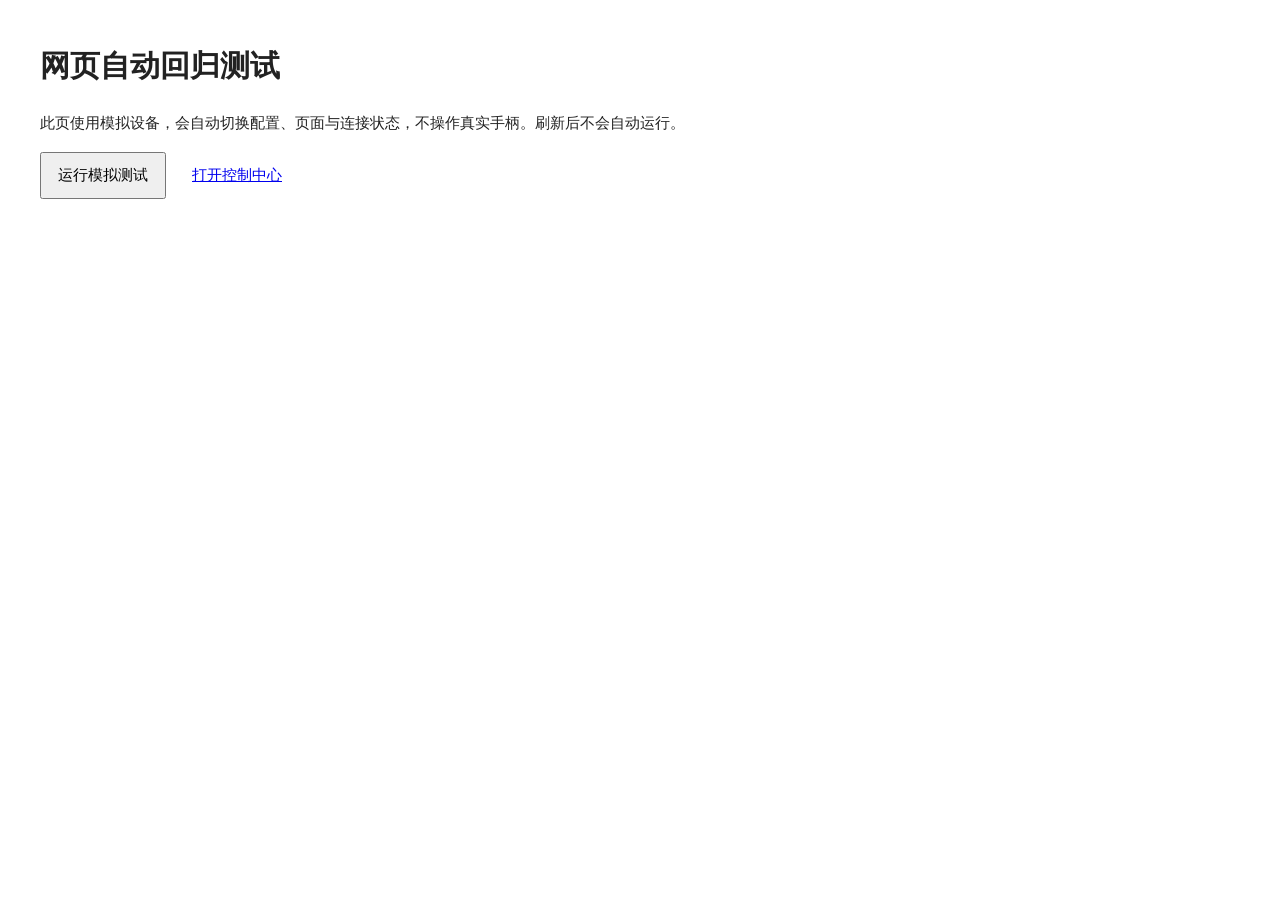
<file: tests/web_ui_test.html>
<!doctype html><html lang="zh-CN"><meta charset="utf-8"><title>网页自动回归测试 · 模拟设备</title>
<style>body{font:15px/1.7 system-ui;margin:40px;color:#222}button,a{font:inherit;padding:9px 16px;display:inline-block;margin-right:10px}main{max-width:680px}</style>
<main><h1>网页自动回归测试</h1><p>此页使用模拟设备，会自动切换配置、页面与连接状态，不操作真实手柄。刷新后不会自动运行。</p><button id="runUITest" type="button">运行模拟测试</button><a href="../web/#tester">打开控制中心</a></main>
<script type="module">
// Explicit fake HID device; no hardware is accessed. Serve the repository root.
import { defaults, encodeConfig, decodeConfig, globalDefaults, encodeGlobal, decodeGlobal } from '../web/protocol.mjs';
import {encodeMacro,decodeMacro,emptyRules,encodeRules} from '../web/macros.mjs';
import {receiverDefaults,encodeReceiver,decodeReceiver,remapDefaults,encodeRemap,decodeRemap} from '../web/receiver-protocol.mjs';
import {crc32} from '../web/zip-reader.mjs';
import {encodePartitionTable,ROOT_MARKER,PT_ADDRESS} from '../web/dual-firmware.mjs';
if(!new URLSearchParams(location.search).has('autorun'))await new Promise(resolve=>document.getElementById('runUITest').addEventListener('click',resolve,{once:true}));
let receiver=receiverDefaults(),remap=[remapDefaults(),remapDefaults()],remapRead=0,remapActive=0,legacyAck=[0,0,0,0],receiverSaves=0;
let profiles = Array.from({ length: 4 }, defaults), settings = globalDefaults(), edit = 2, active = 0, ack = [0, 0, 0], saveFails = false, saves = 0, statusFlags = 27;
const commands = [], outputs = [];
let macroReply=new Uint8Array(63),macroFiles=Array.from({length:16},()=>new Uint8Array()),macroRules=encodeRules(emptyRules()),macroStage,macroActive=255;
function macroCommand(p){const cmd=p[0],slot=p[2],offset=p[3]|p[4]<<8;const r=macroReply=new Uint8Array(63);r.set([1,cmd,p[1],0,slot,macroActive]);r[8]=offset&255;r[9]=offset>>8;let bytes;
 if(cmd===0){r[7]=12;new DataView(r.buffer).setUint32(12,400000,true);}
 if(cmd===1)bytes=macroFiles[slot];if(cmd===6)bytes=macroRules;
 if(cmd===20){bytes=new Uint8Array(126);bytes.fill(128,0,4);bytes[7]=8;bytes[32]=bytes[36]=128;bytes.set(bytes.slice(0,63),63);}
 if(cmd===21){bytes=new Uint8Array(400);bytes.set(new TextEncoder().encode('BTL1'));}
 if(bytes){r[10]=bytes.length&255;r[11]=bytes.length>>8;const chunk=bytes.slice(offset,offset+51);r[7]=chunk.length;r.set(chunk,12);}
 if(cmd===2||cmd===8)macroStage=new Uint8Array(offset);
 if(cmd===3||cmd===9)macroStage.set(p.slice(6,6+p[5]),offset);
 if(cmd===4){decodeMacro(macroStage);macroFiles[slot]=macroStage.slice();}
 if(cmd===10)macroRules=macroStage.slice();if(cmd===5)macroFiles[slot]=new Uint8Array();if(cmd===11)macroActive=slot;if(cmd===12)macroActive=255;
}
class FakeDevice extends EventTarget {
  opened = false; productName = 'SIMULATED DS5 GYRO'; productId = 0x0DF2;
  collections = [{ featureReports: [0xF3,0xFA, 0xFC, 0xFD, 0xFE].map(reportId => ({ reportId })) }];
  async open() { this.opened = true; }
  async close() { this.opened = false; }
  async sendReport(id, bytes) { check(id===2&&bytes.length===47,'full-length output report'); outputs.push(bytes.slice()); }
  async sendFeatureReport(id, bytes) {
    if(id===0xF3){macroCommand(bytes);return;}
    if(id===0xF6||id===0xFB){
      check(bytes.length===(id===0xFB?127:63),'legacy full-length SET_REPORT');legacyAck=[bytes[0],0,bytes.at(-1),id];
      if(id===0xF6&&bytes[0]===1)receiver=decodeReceiver(bytes.slice(1,30));
      if(id===0xF6&&bytes[0]===2)receiverSaves++;
      if(id===0xFB&&bytes[0]===3)remapRead=bytes[1];
      if(id===0xFB&&bytes[0]===5)remapActive=bytes[1];
      if(id===0xFB&&bytes[0]===1){const a=new Uint8Array(127);a.set(bytes.slice(2,126),2);remap[bytes[1]]=decodeRemap(a).rows;}
      return;
    }
    check(id === 0xFC && bytes.length === 63, 'full-length SET_REPORT');
    commands.push(bytes.slice()); ack = [bytes[0], 0, bytes[1]];
    if (bytes[0] === 1) profiles[edit] = decodeConfig(bytes.slice(2, 42));
    if (bytes[0] === 2) { if (saveFails) ack[1] = 2; else saves++; }
    if (bytes[0] === 4) profiles[edit] = defaults();
    if (bytes[0] === 6) edit = bytes[2];
    if (bytes[0] === 7) { if (settings.source) ack[1] = 1; else active = settings.manual = bytes[2]; }
    if (bytes[0] === 8) { settings = decodeGlobal(bytes.slice(2, 59)); active = settings.source === 1 ? settings.edge[1] : settings.source === 2 ? settings.dongle[0] : settings.manual; }
  }
  async receiveFeatureReport(id) {
    if(id===0xF3){const a=new Uint8Array(64);a[0]=id;a.set(macroReply,1);return new DataView(a.buffer);}
    if(id===0xFB){const a=new Uint8Array(128);a[0]=id;a[1]=remapActive;a[2]=remapRead;a.set(encodeRemap(remap[remapRead]),3);return new DataView(a.buffer);}
    const bytes = new Uint8Array(64); bytes[0] = id;
    if(id===0xF7){bytes.set(encodeReceiver(receiver),1);bytes.set(legacyAck,41);}
    if (id === 0xFC) { bytes.set(encodeConfig(profiles[edit]), 1); bytes.set(ack, 41); bytes[44] = 255; bytes[45] = edit; bytes[46] = active; bytes[47] = 2; }
    if (id === 0xFA) { bytes.set([2, 4, edit, active], 1); const g = encodeGlobal(settings); bytes.set(g.slice(0, 9), 5); bytes.set(g.slice(9), 16); }
    if (id === 0xFD) { bytes[1] = 2; bytes[2] = statusFlags; bytes[63] = 2; }
    if (id === 0xFE) { bytes[1] = 2; bytes[2] = active; }
    if (id === 0xF8) bytes.set(new TextEncoder().encode('UI TEST DEVICE G2'), 1);
    return new DataView(bytes.buffer);
  }
}
const fake = new FakeDevice(), hid = new EventTarget(); hid.requestDevice = async () => [fake];
Object.defineProperty(navigator, 'hid', { configurable: true, value: hid });
const html = await (await fetch('../web/index.html')).text();
const markup=html.replace('href="style.css','href="../web/style.css').replace(/<script type="module" src="app\.js(?:\?[^\"]*)?"><\/script>/,'');
const parsed=new DOMParser().parseFromString(markup,'text/html');document.head.innerHTML=parsed.head.innerHTML;document.body.innerHTML=parsed.body.innerHTML;document.title='模拟设备 · 自动回归测试';
const banner=document.createElement('aside');banner.id='testBanner';banner.style.cssText='position:fixed;top:0;right:0;z-index:100;background:#fff0bd;color:#503900;padding:6px 12px;font:12px system-ui';banner.append('模拟设备 · 自动回归测试 ');const exit=document.createElement('a');exit.href='../web/#tester';exit.textContent='退出测试，打开控制中心';banner.append(exit);document.body.append(banner);
const $ = id => document.getElementById(id), result = document.createElement('pre'); result.id = 'testResults'; document.body.prepend(result);
result.style.cssText='position:fixed;bottom:0;left:0;right:0;z-index:100;background:white;padding:8px;margin:0';
let assertions = 0, finished=false;
function check(condition, label) { if (!condition) throw new Error(label); assertions++; if(typeof result!=='undefined'&&!finished)result.textContent='RUNNING: '+label; }
function change(id, value) { $(id).value = value; $(id).dispatchEvent(new Event('change', {bubbles:true})); }
async function waitFor(predicate) { const deadline = performance.now() + 120000; while (!predicate()) { if (performance.now() > deadline) throw new Error('timed out'); await new Promise(r => setTimeout(r, 20)); } }
const ready = () => waitFor(() => !$('apply').disabled);
try {
  await import('../web/app.js');
  check($('apply').disabled && $('connect').textContent === '连接体感配置', 'initial state');
  check(document.querySelector('h1').textContent === 'DS5 控制中心', 'concise product title');
  check($('editSlot').options.length === 4 && $('profiles').hidden, 'four independent slots');
  check($('bootSlot0').disabled&&$('bootSlot1').disabled&&$('bootState').textContent.includes('未连接'),'unconnected boot manager cannot switch applications');
  $('connect').click(); await ready(); check(fake.opened, 'connect and read all slots');
  check(edit===active&&$('editSlot').value==='0','connect edits the active profile rather than stale edit slot');
  change('editSlot','1');await ready();$('read').click();await ready();check(edit===1,'explicit read preserves chosen inactive edit slot');
  change('editSlot','0');await ready();
  check($('identityWarning').hidden, 'standard receiver does not show private identity warning');
  $('presetLong').click(); check($('hold').value === '300' && $('output').value === '1', 'long-L2 preset');
  change('editSlot', '1'); await ready(); check(edit === 1 && $('output').value === '0', 'editing inactive slot');
  check(!$('editNotice').hidden&&$('editNotice').textContent.includes('配置 2'),'inactive editing is explicit');
  change('output', '1'); change('sx', '3'); $('apply').click(); await ready();
  check(profiles[1].sx === 3 && profiles[0].output === 0 && active === 0, 'apply only edited profile');
  $('activateSlot').click(); await ready(); check(active === 1 && $('manualSlot').value === '1', 'manual switch');
  change('switchSource', '1'); $('apply').click(); await ready();
  check(settings.source === 1 && !$('nativeBindings').hidden && $('activateSlot').disabled, 'native Fn mapping');
  change('switchSource', '2'); change('dongle0', '1'); $('apply').click(); await ready();
  check(settings.source === 2 && active === 1 && !$('dongleBindings').hidden, 'dongle profile mapping');
  change('shortcut0-action', '4'); change('shortcut0-gesture', '1'); change('shortcut0-hold', '300');
  const masks = $('shortcuts').querySelector('fieldset'); masks.querySelector('[data-bit="11"]').checked = true; masks.querySelector('[data-bit="12"]').checked = true;
  $('save').click(); await ready();
  check(saves === 1 && commands.at(-1)[0] === 2, 'save after all writes');
  check(profiles[0].hold === 300 && profiles[0].output === 1 && profiles[1].sx === 3 && edit === 1, 'draft preserved across slots');
  check(settings.actions[0].action === 4 && settings.actions[0].buttons === ((1 << 11) | (1 << 12)), 'hotkey settings reach wire');
  saveFails = true; change('sx', '4'); $('save').click(); await ready();
  check($('message').classList.contains('error') && $('message').textContent.includes('保存失败'), 'save failure reported');
  saveFails = false; $('defaults').click(); await ready();
  check(profiles[1].output === 0 && profiles[0].output === 1, 'reset affects edited slot only');
  const imported = { version: 2, profiles: Array.from({ length: 4 }, () => ({ ...defaults(), sx: 5 })), settings: globalDefaults() };
  Object.defineProperty($('import'), 'files', { configurable: true, value: [new File([JSON.stringify(imported)], 'test.json', { type: 'application/json' })] });
  $('import').dispatchEvent(new Event('change', {bubbles:true})); await ready();
  check($('sx').value === '5' && profiles[1].sx !== 5, 'import stays in form');
  active = 3;
  await waitFor(() => $('currentSlot').textContent === '当前配置：4');
  check($('manualSlot').value === '0', 'telemetry preserves imported manual slot');
  $('save').click(); await ready(); check(profiles.every(c => c.sx === 5), 'imported bank saved');
  check(active === 0, 'imported default manual slot applied');
  location.hash = '#tester'; await waitFor(() => !$('tester').hidden);
  check($('config').hidden && $('update').hidden, 'tab routing');
  const tabButtons=[...document.querySelectorAll('#testerTabs [role="tab"]')], tabPanes=[...document.querySelectorAll('.test-pane')];
  check(tabButtons.length===6&&tabPanes.filter(p=>!p.hidden).length===1,'six test tabs with one visible panel');
  const model=$('controllerVisual').getBoundingClientRect(), connection=$('connectionPanel').getBoundingClientRect(), panelHeight=document.querySelector('.test-panes').getBoundingClientRect().height, hash=location.hash;
  for(const tab of tabButtons){tab.click();check(tab.getAttribute('aria-selected')==='true'&&tabPanes.filter(p=>!p.hidden).length===1,'test tab selects one panel');}
  check(location.hash===hash,'test tabs do not navigate or scroll to anchors');
  check(Math.abs($('controllerVisual').getBoundingClientRect().y-model.y)<1&&Math.abs($('connectionPanel').getBoundingClientRect().y-connection.y)<1&&Math.abs(document.querySelector('.test-panes').getBoundingClientRect().height-panelHeight)<1,'model, connection and panel height stay fixed across tabs');
  let centeredKeys = 0;
  for (const g of document.querySelectorAll('#controllerVisual .pad-key')) {
    const shape = g.querySelector('rect, circle'), txt = g.querySelector('text');
    if (!shape || !txt) continue;
    centeredKeys++;
    const sb = shape.getBBox(), tb = txt.getBBox();
    const dx = Math.abs((sb.x + sb.width / 2) - (tb.x + tb.width / 2));
    const dy = Math.abs((sb.y + sb.height / 2) - (tb.y + tb.height / 2));
    check(dx <= 2 && dy <= 2.5, `controller SVG label centered (${txt.textContent}: dx=${dx.toFixed(2)}, dy=${dy.toFixed(2)})`);
  }
  check(centeredKeys >= 12, 'verified SVG button label centering on controller overview');
  $('test-tab-other').dispatchEvent(new KeyboardEvent('keydown',{key:'Home',bubbles:true}));
  check($('test-tab-input').getAttribute('aria-selected')==='true'&&document.activeElement===$('test-tab-input'),'tab keyboard navigation and focus');
  $('test-tab-rumble').click();$('rumbleIntensity').value='25';$('rumbleBoth').click();await waitFor(()=>outputs.some(p=>p[2]>0&&p[3]>0));
  $('test-tab-light').click();await waitFor(()=>outputs.at(-1)?.[0]===15);check(outputs.at(-1).slice(1).every(n=>n===0),'changing tabs stops motors and adaptive triggers');
  $('test-tab-rumble').click();check($('rumbleIntensity').value==='25','tab switches preserve controls');
  $('test-tab-input').click();
  await waitFor(() => $('factory').textContent === '已应用' && $('diagnostics').textContent.includes('接收报告'));
  check($('raw').textContent.includes('Edge 档位: 2'), 'telemetry rendered');
  statusFlags = 33; await waitFor(() => $('calibration').textContent === '校准超时');
  check($('calibration').textContent === '校准超时', 'calibration timeout rendered');
  statusFlags = 193; await waitFor(() => $('stillness').textContent.includes('静止'));
  check($('stillness').textContent.includes('自动跟踪'), 'auto-bias stillness status rendered');
  location.hash='#receiver';await waitFor(()=>!$('receiver').hidden);change('receiver-haptics_gain','1.5');change('receiver-polling_rate_mode','1');
  check(Boolean($('receiverRebootOnly')) && !$('receiverRebootOnly').disabled, 'receiver soft reboot button available');
  $('receiverSettings').dispatchEvent(new Event('submit',{cancelable:true}));await ready();check(receiver.haptics_gain===1.5&&receiver.polling_rate_mode===1,'receiver fields reach legacy protocol');
  $('receiverSave').click();await ready();check(receiverSaves===1,'receiver flash save acknowledged');
  location.hash='#remap';await waitFor(()=>!$('remap').hidden);change('remapSlot','1');await ready();const row=$('remapRows').children[0],sels=row.querySelectorAll('select');sels[0].value='1';sels[0].dispatchEvent(new Event('change', {bubbles:true}));sels[1].value='44';sels[1].dispatchEvent(new Event('change', {bubbles:true}));$('remapSave').click();await ready();check(remap[1][0].type===1&&remap[1][0].value===44,'remap keyboard mapping saved to selected profile');
  location.hash='#config';await waitFor(()=>!$('config').hidden);change('output','2');change('stickPower','2');check($('curveUnits').textContent.includes('摇杆'),'stick response curve follows edited output');change('activation','2');const buttons=$('buttons').querySelector('[data-bit="22"]');buttons.checked=true;check($('activation').value==='2','toggle activation can bind independent rear button');
  $('autoBias').checked = true; $('autoBias').dispatchEvent(new Event('change', {bubbles:true}));
  $('adaptiveSmooth').checked = true; $('adaptiveSmooth').dispatchEvent(new Event('change', {bubbles:true}));
  check($('fireBiasDps').closest('.field').hidden && $('fireBiasHint').hidden, 'fire bias options hidden until enabled');
  $('fireBiasOn').checked = true; $('fireBiasOn').dispatchEvent(new Event('change', {bubbles:true}));
  change('fireBiasDps', '10'); change('fireRampMs', '300');
  check(!$('fireBiasDps').closest('.field').hidden && !$('fireRampMs').closest('.field').hidden && !$('fireBiasHint').hidden, 'fire bias options shown when enabled');
  check($('configRuleSummary').textContent.includes('开火下压 10°/s'), 'fire bias appears in rule summary');
  $('fireBiasOn').checked = false; $('fireBiasOn').dispatchEvent(new Event('change', {bubbles:true}));
  change('horizontal', '2');
  $('stickGamePresets').querySelector('[data-stick-tpl="codDynamic"]').click();
  check($('maxTurn').value === '420' && $('stickDeadzone').value === '7' && $('stickPower').value === '0.9', 'right-stick calibration wizard applies game template');
  $('wizGameDeadzone').value = '10'; $('wizTurn360Sec').value = '1.0'; $('wizCurveType').value = 'classic';
  $('wizApplyStick').click();
  check($('maxTurn').value === '360' && $('stickDeadzone').value === '9.5' && $('stickPower').value === '1.4', 'right-stick wizard calculator applies computed values');
  $('slotCustomName').value = 'Apex 防串轴'; $('slotCustomName').dispatchEvent(new Event('input', {bubbles:true}));
  check($('profileStrip').textContent.includes('Apex 防串轴'), 'custom slot name updates quick cards');
  check(Boolean($('librarySelect')) && $('librarySelect').options.length >= 2 && Boolean($('replayFile')) && Boolean($('leftCircularityTag')), 'profile library, replay and circularity widgets rendered');
  const data=new Uint8Array(63);data.fill(128,0,4);data[0]=255;data[4]=255;data[7]=0x28;data[32]=128;data[36]=128;const event=new Event('inputreport');event.reportId=1;event.data=new DataView(data.buffer);fake.dispatchEvent(event);await waitFor(()=>$('l2Value').textContent==='100%');check($('controllerVisual').querySelector('[data-bit="1"]').classList.contains('pressed'),'controller diagram follows real input events');check($('leftStickValue').textContent.includes('1.000'),'stick visualization follows USB input');
  location.hash='#tester';await waitFor(()=>!$('tester').hidden);
  location.hash='#macros';await waitFor(()=>!$('macros').hidden);check(!$('macroSave').disabled,'macro capability detected');
  $('macroName').value='UI macro';$('macroAddDown').click();$('macroAddUp').click();check($('macroSteps').children.length===2,'macro step editor adds press/release');
  const macroType=$('macroSteps').querySelector('select');macroType.value='1';macroType.dispatchEvent(new Event('change'));check([...$('macroSteps').querySelectorAll('select')[1].options].some(o=>o.textContent==='F13'&&o.value==='104'),'extended HID keyboard code F13');
  $('macroSave').click();await ready();check(decodeMacro(macroFiles[0]).steps.length===2,'macro upload and persisted readback');
  $('macroTest').click();await ready();check(macroActive===0,'single macro test starts stored slot');$('macroStop').click();await waitFor(()=>macroActive===255);check(macroActive===255,'stop command releases playback');
  const binding=$('macroBindings').querySelector('details');binding.querySelector('input[type=checkbox]').checked=true;binding.querySelector('[data-bit="19"]').checked=true;binding.dispatchEvent(new Event('change',{bubbles:true}));
  $('macroRulesSave').click();await ready();check((new DataView(macroRules.buffer).getUint32(0,true)&(1<<19))!==0,'Edge Fn binding saved');
  $('macroDelete').click();await ready();check(!macroFiles[0].length,'macro slot deletion acknowledged');
  location.hash='#update';await waitFor(()=>!$('update').hidden);
  const oldPicker=hid.requestDevice;let bootSelected=0,bootOpened=false,bootAck=[0,0];
  const bootFake={vendorId:0x1209,productId:1,productName:'SIMULATED BOOT MANAGER',collections:[{usagePage:0xFF00,featureReports:[{reportId:0x70}]}],
   get opened(){return bootOpened;},async open(){bootOpened=true;},async close(){bootOpened=false;},
   async receiveFeatureReport(){const p=new Uint8Array(64);p[0]=0x70;p.set(new TextEncoder().encode('DBMR'),1);p[5]=p[6]=p[12]=p[61]=1;p[7]=bootSelected;p[8]=3;p[9]=bootAck[0];p[11]=bootAck[1];p.set(new TextEncoder().encode('G2.4'),17);p.set(new TextEncoder().encode('3.24H'),37);return new DataView(p.buffer);},
   async sendFeatureReport(id,p){check(id===0x70&&p.length===63,'boot manager command uses full feature report');bootSelected=p[2];bootAck=[p[0],p[1]];}};
  hid.requestDevice=async({filters})=>filters.some(f=>f.usagePage===0xFF00)?[bootFake]:[];
  $('bootConnect').click();await waitFor(()=>!$('bootSlot1').disabled);
  check($('bootVersion0').textContent==='G2.4'&&$('bootVersion1').textContent==='3.24H','boot manager renders both application versions');
  $('bootSlot1').click();await waitFor(()=>!bootOpened&&$('bootState').textContent.includes('管理器已确认切换请求'));
  check($('message').textContent.includes('上游固件')&&!$('message').classList.contains('error'),'manager activity replaces stale connection errors');
  check(bootSelected===1&&$('bootSlot0').disabled&&fake.opened,'boot manager switches only its own simulated interface');
  hid.requestDevice=oldPicker;
  // Auto-download Boot Manager, Gyro and Upstream firmware inside Dual Tools
  const makeTestZip = entries => {
    const locals = [], centrals = [];
    let offset = 0;
    for (const [name, data] of entries) {
      const nb = new TextEncoder().encode(name), crc = crc32(data);
      const l = new Uint8Array(30 + nb.length + data.length), lv = new DataView(l.buffer);
      lv.setUint32(0, 0x04034b50, true); lv.setUint16(4, 20, true); lv.setUint16(6, 0x800, true);
      lv.setUint32(14, crc, true); lv.setUint32(18, data.length, true); lv.setUint32(22, data.length, true);
      lv.setUint16(26, nb.length, true); l.set(nb, 30); l.set(data, 30 + nb.length);
      locals.push(l);
      const c = new Uint8Array(46 + nb.length), cv = new DataView(c.buffer);
      cv.setUint32(0, 0x02014b50, true); cv.setUint16(4, 20, true); cv.setUint16(6, 20, true); cv.setUint16(8, 0x800, true);
      cv.setUint32(16, crc, true); cv.setUint32(20, data.length, true); cv.setUint32(24, data.length, true);
      cv.setUint16(28, nb.length, true); cv.setUint32(42, offset, true); c.set(nb, 46);
      centrals.push(c); offset += l.length;
    }
    const cdSize = centrals.reduce((s, c) => s + c.length, 0);
    const out = new Uint8Array(offset + cdSize + 22), ov = new DataView(out.buffer);
    let p = 0;
    for (const l of locals) { out.set(l, p); p += l.length; }
    for (const c of centrals) { out.set(c, p); p += c.length; }
    ov.setUint32(p, 0x06054b50, true); ov.setUint16(p + 8, entries.length, true); ov.setUint16(p + 10, entries.length, true);
    ov.setUint32(p + 12, cdSize, true); ov.setUint32(p + 16, offset, true);
    return out;
  };
  const makeBfnp = async ({ size, offset, marker = '', rootMarker = false }) => {
    const out = new Uint8Array(size);
    out.set(new TextEncoder().encode('BFNP'), 0);
    const v = new DataView(out.buffer);
    v.setUint32(120, 0x72cc0100, true); v.setUint32(124, offset, true); v.setUint32(132, size - offset, true);
    if (rootMarker) out.set(new TextEncoder().encode(ROOT_MARKER), 0xFE0);
    if (marker) out.set(new TextEncoder().encode(marker + '\0'), offset + 64);
    out.set(new Uint8Array(await crypto.subtle.digest('SHA-256', out.subarray(offset))), 136);
    v.setUint32(252, crc32(out.subarray(0, 252)), true);
    return out;
  };
  const shaTag = async b => 'sha256:' + Array.from(new Uint8Array(await crypto.subtle.digest('SHA-256', b)), x => x.toString(16).padStart(2, '0')).join('');
  const ptBin = encodePartitionTable({
    version: 0, age: 0,
    entries: [{ type: 0, device: 0, active: 0, name: 'FW', address: [0x10000, 0x210000], maxLength: [0x140000, 0x120000] }],
  }, 16 + 36 + 4);
  const boot2Bin = await makeBfnp({ size: 0x2400, offset: 0x2000 });
  const mgrBin = await makeBfnp({ size: 0x2800, offset: 0x2000, rootMarker: true });
  const gyroBin = await makeBfnp({ size: 0x1800, offset: 0x1000, marker: 'LCT616-DS5 3.18G2.4RC7' });
  const upFsBin = await makeBfnp({ size: 0x1800, offset: 0x1000, marker: 'LCT616-DS5 3.24' });
  const upHsBin = await makeBfnp({ size: 0x1800, offset: 0x1000, marker: 'LCT616-DS5 3.24H' });
  const ini = new TextEncoder().encode('[boot2]\nfiledir = ./boot2.bin\naddress = 0x000000\n[partition]\nfiledir = ./partition.bin\naddress = 0xE000\n[FW]\nfiledir = ./ds5dongle-lctech616.bin\naddress = @partition\n');
  const gyroZip = makeTestZip([['pkg/boot2.bin', boot2Bin], ['pkg/partition.bin', ptBin], ['pkg/flash_prog_cfg.ini', ini], ['pkg/ds5dongle-lctech616.bin', gyroBin]]);
  const upZip = makeTestZip([['up/boot2.bin', boot2Bin], ['up/partition.bin', ptBin], ['up/flash_prog_cfg.ini', ini], ['up/ds5dongle-lctech616.bin', upFsBin], ['up/ds5dongle-lctech616-hs.bin', upHsBin]]);
  const dlAssets = {
    'ds5-boot-manager-lctech616-fs-experimental.bin': mgrBin,
    'ds5dongle-lctech616-fs-test.zip': gyroZip,
    'ds5dongle-bl618-lctech616-v3.24.zip': upZip,
  };
  const ccPkgSha = await shaTag(new Uint8Array([0x50, 0x4b, 3, 4]));
  const ghReleaseStubs = {
    'lx8s8/ds5dongle-bl618-opensource-gyro': [{
      tag_name: 'v3.18-g2.4-rc9', prerelease: true, published_at: '2026-11-15T13:00:00Z',
      assets: [
        { name: 'DS5-Control-Center-macos-arm64.zip', size: 123456, digest: ccPkgSha, browser_download_url: 'https://github.com/lx8s8/ds5dongle-bl618-opensource-gyro/releases/download/v3.18-g2.4-rc9/DS5-Control-Center-macos-arm64.zip' },
      ],
    }, {
      tag_name: 'v3.18-g2.4-rc7', prerelease: true, published_at: '2026-11-15T12:00:00Z',
      assets: [
        { name: 'ds5-boot-manager-lctech616-fs-experimental.bin', size: mgrBin.length, digest: await shaTag(mgrBin), browser_download_url: 'https://github.com/lx8s8/ds5dongle-bl618-opensource-gyro/releases/download/v3.18-g2.4-rc7/ds5-boot-manager-lctech616-fs-experimental.bin' },
        { name: 'ds5dongle-lctech616-fs-test.zip', size: gyroZip.length, digest: await shaTag(gyroZip), browser_download_url: 'https://github.com/lx8s8/ds5dongle-bl618-opensource-gyro/releases/download/v3.18-g2.4-rc7/ds5dongle-lctech616-fs-test.zip' },
      ],
    }],
    'sqlCRT/ds5dongle-bl618-opensource': [{
      tag_name: 'v3.24', prerelease: false, published_at: '2026-11-09T12:55:54Z',
      assets: [
        { name: 'ds5dongle-bl618-lctech616-v3.24.zip', size: upZip.length, digest: await shaTag(upZip), browser_download_url: 'https://github.com/sqlCRT/ds5dongle-bl618-opensource/releases/download/v3.24/ds5dongle-bl618-lctech616-v3.24.zip' },
      ],
    }],
  };
  let selfUpdateArgs = null;
  const origFetch = window.fetch;
  window.fetch = async (url, init) => {
    const s = String(url);
    if (s === '/api/local') return new Response(JSON.stringify({ application: 'DS5 Control Center', token: 'mocktok', version: 'v3.18-g2.4-rc8', mode: 'native', asset: 'DS5-Control-Center-macos-arm64.zip', canSelfUpdate: true, updateNote: '' }), { status: 200 });
    if (s.startsWith('/api/self-update?')) {
      check(init?.method === 'POST' && init?.headers?.['X-Session-Token'] === 'mocktok', 'self-update uses POST and session token');
      selfUpdateArgs = Object.fromEntries(new URLSearchParams(s.split('?')[1]));
      return new Response(JSON.stringify({ updated: true, restarting: true }), { status: 200 });
    }
    if (s.startsWith('/api/download?')) {
      const q = new URLSearchParams(s.split('?')[1]);
      const data = dlAssets[q.get('name')];
      if (!data) return new Response('missing', { status: 404 });
      return new Response(data, { status: 200 });
    }
    for (const [repo, list] of Object.entries(ghReleaseStubs)) {
      if (s.startsWith(`https://api.github.com/repos/${repo}/releases`)) return new Response(JSON.stringify(list), { status: 200 });
    }
    return origFetch(url, init);
  };
  try {
    $('dualToolsDetails').open = true;
    change('dualOp', 'install');
    change('dualInstallUsb', 'fs');
    $('dualAutoAll').click();
    await waitFor(() => !$('dualAutoAll').disabled && $('dualMessage').textContent.includes('全套文件已下载'));
    check($('dualMgrSummary').textContent.includes('SHA256 验证通过'), 'dual auto-download populates and validates Boot Manager');
    check($('dualGyroVer').value === '3.18G2.4RC7' && $('dualUpVer').value === '3.24', 'dual auto-download populates gyro and upstream versions');
    check(!$('dualUpVariantField').hidden && $('dualUpVariant').options.length === 2, 'upstream multi-variant ZIP reveals FS/HS selector');
    change('dualOp', 'slot');
    change('dualSlotTarget', '1');
    change('dualSlotUsb', 'hs');
    $('dualAutoSlot').click();
    await waitFor(() => !$('dualAutoSlot').disabled && $('dualSlotVersion').value === '3.24H');
    check($('dualSlotVersion').value === '3.24H' && $('dualSlotSummary').textContent.includes('ds5dongle-lctech616-hs.bin'), 'slot auto-download fetches upstream repo and selects matching HS variant');
    $('releaseSource').value = 'gyro';
    $('releaseRefresh').click();
    await waitFor(() => !$('appUpdateRun').hidden && $('appUpdateRun').textContent.includes('v3.18-g2.4-rc9'));
    check($('appVersionTag').textContent.includes('v3.18-g2.4-rc8') && !$('updateBadge').hidden, 'control center update card detects newer release');
    $('appUpdateRun').click();
    await waitFor(() => selfUpdateArgs && $('appUpdateStatus').textContent.includes('自动重启'));
    check(selfUpdateArgs.tag === 'v3.18-g2.4-rc9' && selfUpdateArgs.name === 'DS5-Control-Center-macos-arm64.zip' && selfUpdateArgs.sha256 === ccPkgSha.slice(7), 'control center self-update posts verified sha256');
  } finally { window.fetch = origFetch; }
  location.hash='#tester';await waitFor(()=>!$('tester').hidden);
  $('disconnect').click(); await waitFor(() => !fake.opened && !$('connect').disabled); check($('apply').disabled && $('firmware').textContent === '未连接', 'disconnect state');
  change('dualOp','install');$('dualInstallConfirm').checked=true;$('dualInstallConfirm').dispatchEvent(new Event('change',{bubbles:true}));
  check(!$('dualInstallRun').disabled && !fake.opened,'serial dual-firmware install does not require gyro HID connection');
  fake.vendorId=0x1209;fake.productId=1;
  $('connect').click(); await ready(); check(!$('identityWarning').hidden,'private test identity is clearly identified');
  $('disconnect').click(); await waitFor(()=>!fake.opened&&!$('connect').disabled);
  check($('identityWarning').hidden,'identity warning resets on disconnect');
  hid.requestDevice = async () => ({ length: 1, 0: { ...fake, collections: [{ featureReports: [{ reportId: 0xFC }] }] } });
  $('connect').click(); await waitFor(() => !$('connect').disabled);
  check($('message').classList.contains('error') && !fake.opened, 'unsupported firmware rejected');
  finished=true; result.textContent = `PASS: ${assertions} assertions; fake WebHID device only`; result.style.color = '#258354';
} catch (e) { finished=true; result.textContent = `FAIL: ${e.stack}`; result.style.color = '#b42318'; }
</script>
</file>
